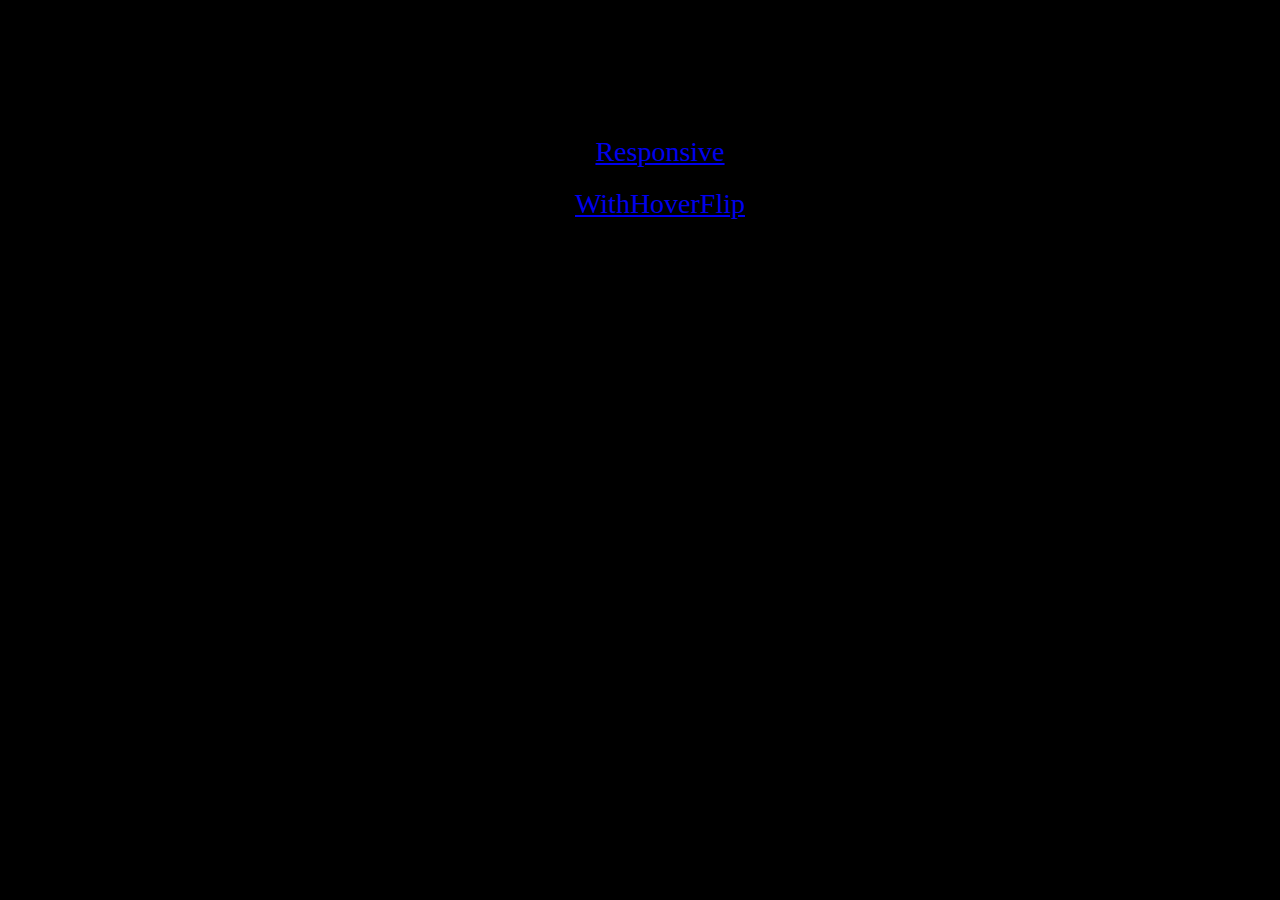
<file: index.html>
<!DOCTYPE html>
<html lang="ru">
  <head>
    <meta charset="UTF-8" />
    <meta http-equiv="X-UA-Compatible" content="IE=edge" />
    <meta name="viewport" content="width=device-width, initial-scale=1.0" />
    <title>Sliders</title>
    <link rel="stylesheet" href="css/styles.css">
  </head>
  <body>
    <ul>
      <!-- <li><a href="Automatic.html">Automatic slider in JavaScript</a></li> -->
      <li><a href="Responsive.html">Responsive</a></li>
      <li><a href="WithHoverFlip.html">WithHoverFlip</a></li>
      <!-- <li><a href="Devs.html">Devs</a></li> -->
      <!-- <li><a href="React.html">React</a>React</li> -->
    </ul>
  </body>
</html>
</file>
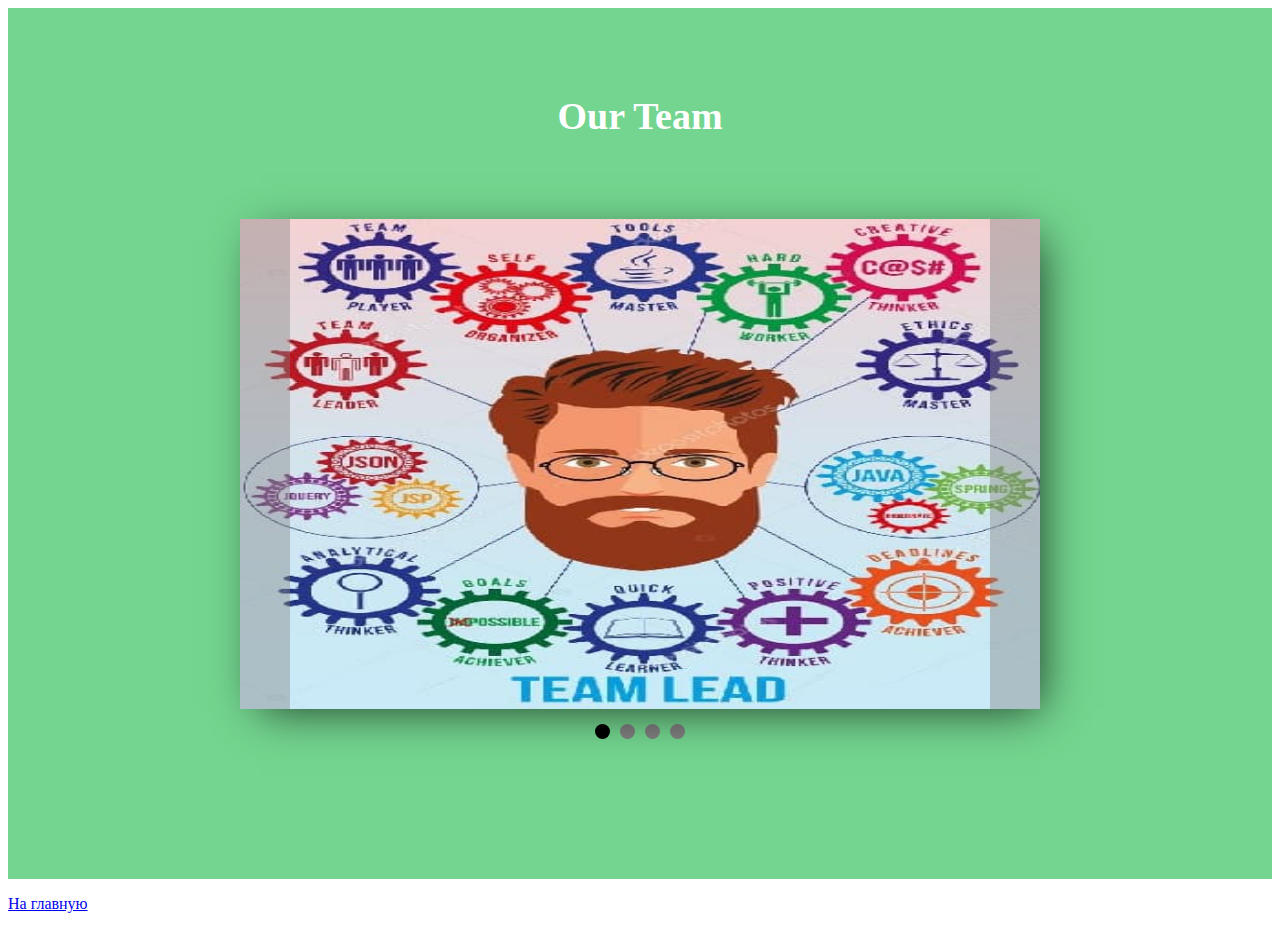
<file: Automatic.html>
<!DOCTYPE html>
<html lang="ru">
  <head>
    <meta charset="UTF-8" />
    <meta http-equiv="X-UA-Compatible" content="IE=edge" />
    <meta name="viewport" content="width=device-width, initial-scale=1.0" />
    <title>Automatic slider in JavaScript</title>
    <link rel="stylesheet" href="css/Automatic.css">
  </head>
  <body>
    <div class="slider-body">
      <h2>Our Team</h2>
      <div class="flex-wrapper">
        <div class="slider-wrapper">
          <div class="slide active">
            <img src="images/img/Devs/TeamLead.jpg" alt="">
          </div>
          <div class="slide">
            <img src="images/img/Devs/dev.jpg" alt="">
          </div>
          <div class="slide">
            <img src="images/img/Devs/Scrum.jpg" alt="">
          </div>
          <div class="slide">
            <img src="images/img/Devs/dev.jpg" alt="">
          </div>
          <div class="slide">
            <img src="images/img/Devs/Untitled.jpg" alt="">
          </div>
          <div class="slide">
            <img src="images/img/Devs/dev.jpg" alt="">
          </div>
          <div id="btn-prev"></div>
          <div id="btn-next"></div>
        </div>
      </div>
      <div class="dots-wrapper">
        <span class="dot active"></span>
        <span class="dot"></span>
        <span class="dot"></span>
        <span class="dot"></span>
      </div>
    </div>
    
    <p><a href="index.html">На главную</a></p>
    <script src="js/Automatic.js" type="module"></script>
  </body>
</html>
</file>
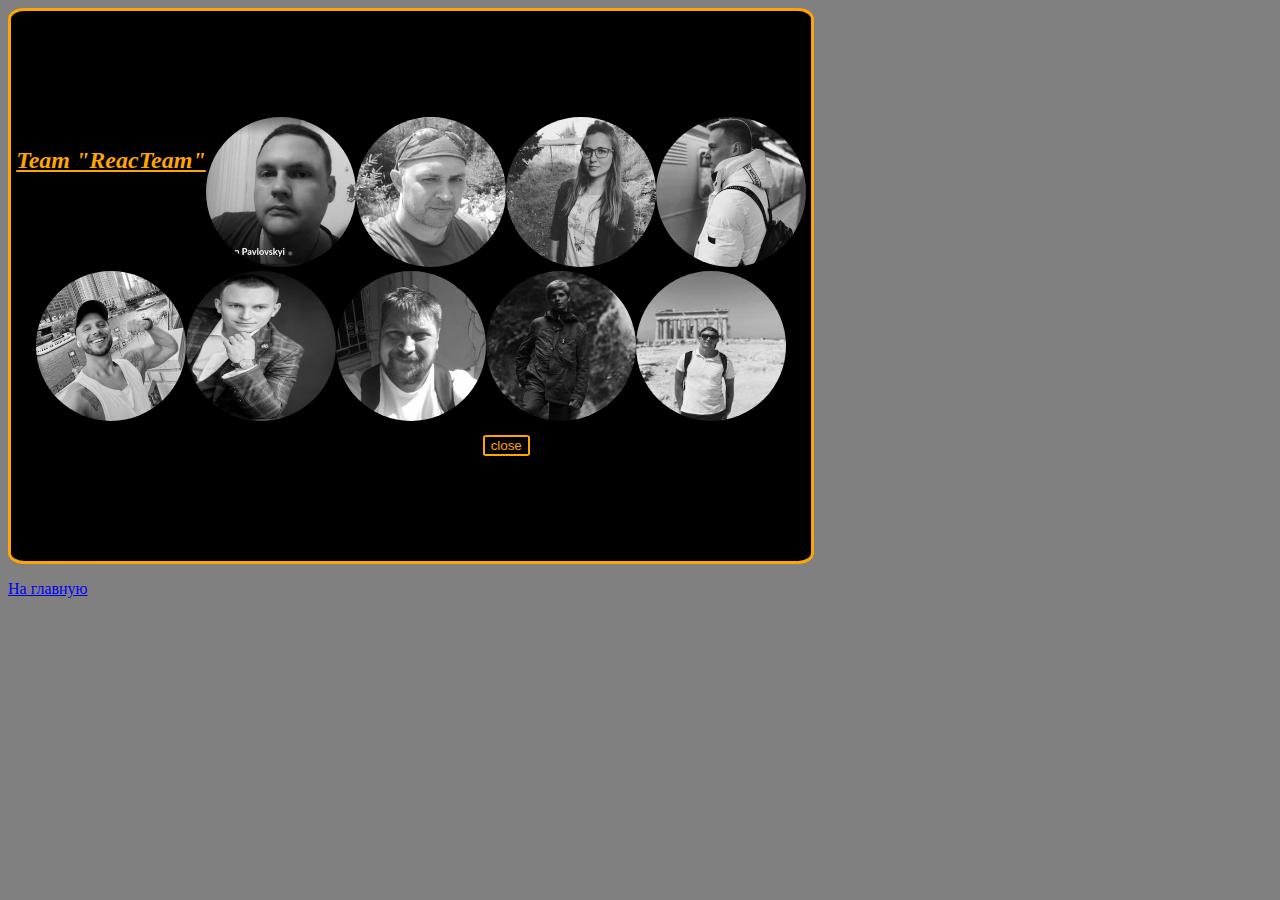
<file: Devs.html>
<!DOCTYPE html>
<html lang="en">
<head>
    <meta charset="UTF-8">
    <meta http-equiv="X-UA-Compatible" content="IE=edge">
    <meta name="viewport" content="width=device-width, initial-scale=1.0">
    <title>Devs</title>
    <link rel="stylesheet" href="css/Devs.css">
</head>
<body>
<section class="modal-devs is-hidden">
        <div class="modal-devs__overlay">
        <h2 class="team__heading">Team "ReacTeam"</h2>
        <a href="#TeamLead"> <img src="./images/img/Devs/Evgeniy.jpg" alt="TeamLead" class="team-list__img"></a>
        <a href="#ScrumMaster"> <img src="./images/img/Devs/Max.jpg" alt="ScrumMaster" class="team-list__img"></a>
        <a href="#Adelaida"> <img src="./images/img/Devs/Ada.jpg" alt="Dev" class="team-list__img"></a>
        <a href="#Sergey"><img src="./images/img/Devs/SergeyK.jpg" alt="Dev" class="team-list__img"></a>
        <a href="#SergeyC"><img src="./images/img/Devs/SergeyC.jpg" alt="Dev" class="team-list__img"></a>
        <a href="#DimaP"><img src="./images/img/Devs/DimaP.jpg" alt="Dev" class="team-list__img"></a>
        <a href="#DimaL"><img src="./images/img/Devs/DimaL.jpg" alt="Dev" class="team-list__img"></a>
        <a href="#Alex"><img src="./images/img/Devs/Alex.jpg" alt="Dev" class="team-list__img"></a>
        <a href="#Oleg"><img src="./images/img/Devs/Oleg.jpg" alt="Dev" class="team-list__img"></a>

        <div class="content">
            <div class="team-list__cards section" id="TeamLead">
                <h3 class="team-list__member">Evgeny Pavlovsky</h3>
                <p lang="en" class="team-list__position">Team lead</p>
                <ul class="networks">
                    <a href="https://github.com/sepaev" class="networks__item" target="_blank">
                        <svg class="networks__img" width="32" height="32">
                            <use href="./images/svg/github-logo.svg#github-logo"></use>
                        </svg>
                    </a>
                    <a href="mailto:sepaev@gmail.com" class="networks__item" target="_blank">
                        <svg class="networks__img" width="32" height="32">
                            <use href="./images/svg/mail4.svg#mail4"></use>
                        </svg>
                    </a>
                </ul>
            </div>

            <div class="section" id="ScrumMaster">
                <h3 class="team-list__member">Maksim Zhitnyak</h3>
                <p lang="en" class="team-list__position">Scrum master</p>
                <ul class="networks">
                    <a href="https://github.com/zhitnyak" class="networks__item" target="_blank">
                        <svg class="networks__img" width="32" height="32">
                            <use href="./images/svg/github-logo.svg#github-logo"></use>
                        </svg>
                    </a>
                    <a href="mailto:m.zhitnyak@gmail.com" class="networks__item" target="_blank">
                        <svg class="networks__img" width="32" height="32">
                            <use href="./images/svg/mail4.svg#mail4"></use>
                        </svg>
                    </a>
                </ul>
            </div>

            <div class="section" id="Adelaida">
                <h3 class="team-list__member">Adelaida Bilous</h3>
                <p lang="en" class="team-list__position">Developer</p>
                <ul class="networks">
                    <a href="https://github.com/Adelaida94" class="networks__item" target="_blank">
                        <svg class="networks__img" width="32" height="32">
                            <use href="./images/svg/github-logo.svg#github-logo"></use>
                        </svg>
                    </a>
                    <a href="mailo:adelayida.t@gmail.com" class="networks__item" target="_blank">
                        <svg class="networks__img" width="32" height="32">
                            <use href="./images/svg/mail4.svg#mail4"></use>
                        </svg>
                    </a>
                </ul>
            </div>

            <div class="section" id="Sergey">
                <h3 class="team-list__member">Sergey Кoniushenko</h3>
                <p lang="en" class="team-list__position">Developer</p>
                <ul class="networks">
                    <a href="https://github.com/Koniushenko-Sergey" class="networks__item" target="_blank">
                        <svg class="networks__img" width="32" height="32">
                            <use href="./images/svg/github-logo.svg#github-logo"></use>
                        </svg>
                    </a>
                    <a href="mailo:sanfordgrey1992@rambler.ru" class="networks__item" target="_blank">
                        <svg class="networks__img" width="32" height="32">
                            <use href="./images/svg/mail4.svg#mail4"></use>
                        </svg>
                    </a>
                </ul>
            </div>

            <div class="section" id="SergeyC">
                <h3 class="team-list__member">Sergey Crew</h3>
                <p lang="en" class="team-list__position">Developer</p>
                <ul class="networks">
                    <a href="https://github.com/sergeycrew" class="networks__item" target="_blank">
                        <svg class="networks__img" width="32" height="32">
                            <use href="./images/svg/github-logo.svg#github-logo"></use>
                        </svg>
                    </a>
                    <a href="mailo:zoom.bsm@gmail.com" class="networks__item" target="_blank">
                        <svg class="networks__img" width="32" height="32">
                            <use href="./images/svg/mail4.svg#mail4"></use>
                        </svg>
                    </a>
                </ul>
            </div>

            <div class="section" id="DimaP">
                <h3 class="team-list__member">Dmitriy Pashchenko</h3>
                <p lang="en" class="team-list__position">Developer</p>
                <ul class="networks">
                    <a href="https://github.com/dimapashchenko1" class="networks__item" target="_blank">
                        <svg class="networks__img" width="32" height="32">
                            <use href="./images/svg/github-logo.svg#github-logo"></use>
                        </svg>
                    </a>
                    <a href="mailo:dimapashchenko1@gmail.com" class="networks__item" target="_blank">
                        <svg class="networks__img" width="32" height="32">
                            <use href="./images/svg/mail4.svg#mail4"></use>
                        </svg>
                    </a>
                </ul>
            </div>

            <div class="section" id="DimaL">
                <h3 class="team-list__member">Dmitriy liashchenko</h3>
                <p lang="en" class="team-list__position">Developer</p>
                <ul class="networks">
                    <a href="https://github.com/Dmytro78" class="networks__item" target="_blank">
                        <svg class="networks__img" width="32" height="32">
                            <use href="./images/svg/github-logo.svg#github-logo"></use>
                        </svg>
                    </a>
                    <a href="mailo:dmytroliashchenko@gmail.com" class="networks__item" target="_blank">
                        <svg class="networks__img" width="32" height="32">
                            <use href="./images/svg/mail4.svg#mail4"></use>
                        </svg>
                    </a>
                </ul>
            </div>

            <div class="section" id="Alex">
                <h3 class="team-list__member">Aleksandr Burlachenko</h3>
                <p lang="en" class="team-list__position">Developer</p>
                <ul class="networks">
                    <a href="https://github.com/al-burlachenko" class="networks__item" target="_blank">
                        <svg class="networks__img" width="32" height="32">
                            <use href="./images/svg/github-logo.svg#github-logo"></use>
                        </svg>
                    </a>
                    <a href="mailo:alexandrburl@gmail.com" class="networks__item" target="_blank">
                        <svg class="networks__img" width="32" height="32">
                            <use href="./images/svg/mail4.svg#mail4"></use>
                        </svg>
                    </a>
                </ul>
            </div>

            <div class="section" id="Oleg">
                <h3 class="team-list__member">Oleg Usatyi</h3>
                <p lang="en" class="team-list__position">Developer</p>
                <ul class="networks">
                    <a href="https://github.com/OlegUsatui" class="networks__item" target="_blank">
                        <svg class="networks__img" width="32" height="32">
                            <use href="./images/svg/github-logo.svg#github-logo"></use>
                        </svg>
                    </a>
                    <a href="mailo:olegysik1@ukr.net" class="networks__item" target="_blank">
                        <svg class="networks__img" width="32" height="32">
                            <use href="./images/svg/mail4.svg#mail4"></use>
                        </svg>
                    </a>
                </ul>
            </div>

        </div>

        <button class="modal-devs__close-btn">close</button>

    </div>

</section>
    <p><a href="index.html">На главную</a></p>
</body>
</html>
</file>
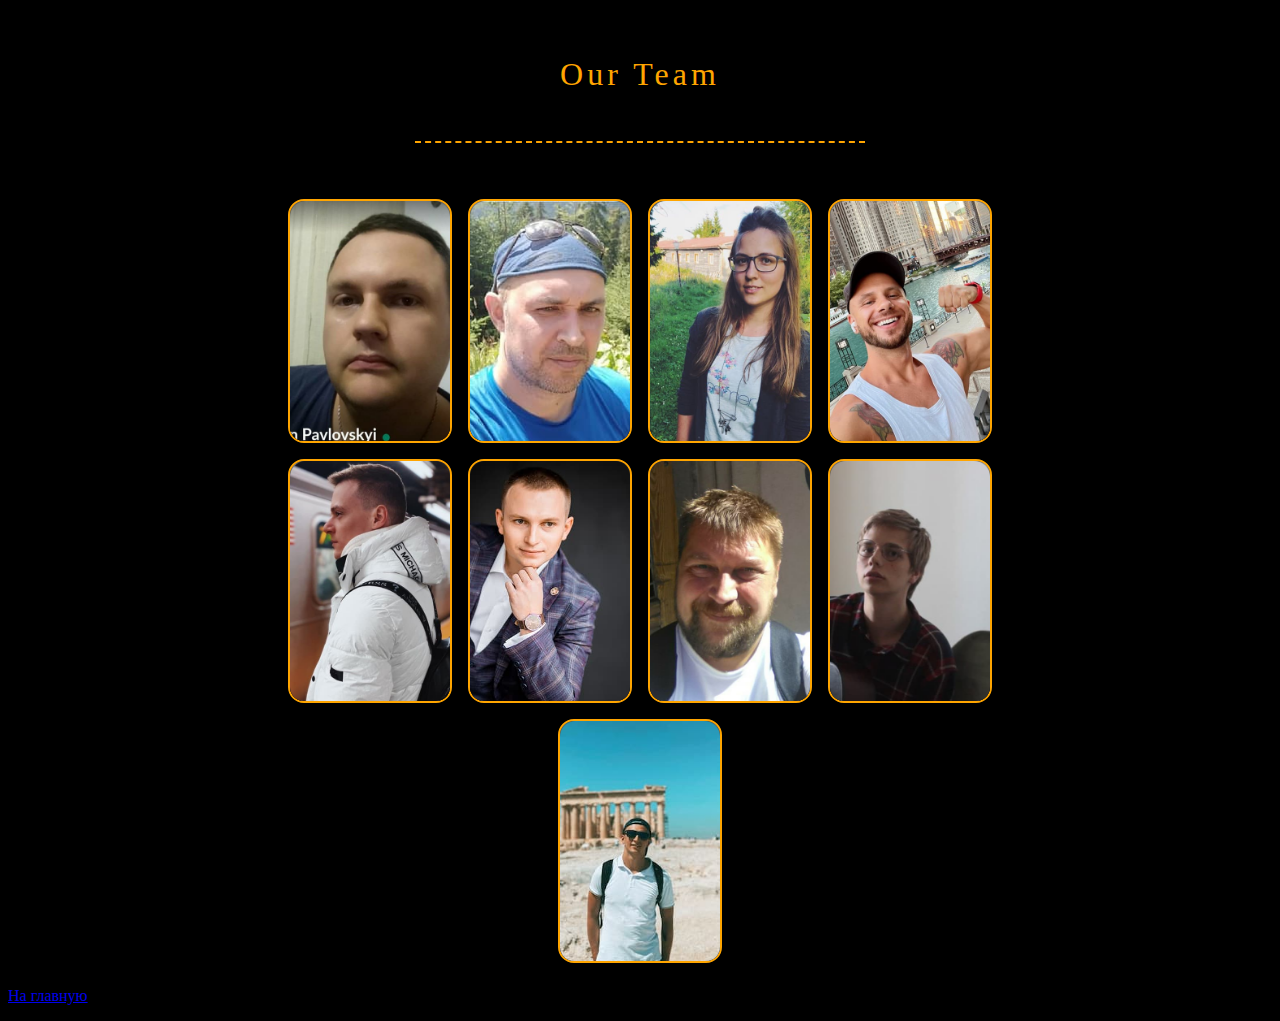
<file: Responsive.html>
<!DOCTYPE html>
<html lang="ru">
  <head>
    <meta charset="UTF-8" />
    <meta http-equiv="X-UA-Compatible" content="IE=edge" />
    <meta name="viewport" content="width=device-width, initial-scale=1.0" />
    <title>Recponcive</title>
    <link rel="stylesheet" href="css/Recponcive.css">
  </head>
  <body>

  <div class="header">
    Our Team
  </div>
  
  <section>
    <div class="team" style="--img: url(../images/img/Devs/Evgeniy1.jpg)">
      <img src="images/img/Devs/Evgeniy1.jpg" alt="">
      <div class="info">
        <div class="name">Evgeniy Pavlovskiy</div>
        <div class="title">Team Lider</div>
        <div class="social">
          <a href="https://github.com/sepaev" class="networks__item" target="_blank">
            <svg class="networks__img" width="32" height="32">
              <use href="./images/svg/github-logo.svg#github-logo"></use>
            </svg>
          </a>
          <a href="mailto:sepaev@gmail.com" class="networks__item" target="_blank">
            <svg class="networks__img" width="32" height="32">
              <use href="./images/svg/mail4.svg#mail4"></use>
            </svg>
          </a>
        </div>
      </div>
    </div>

    <div class="team" style="--img: url(../images/img/Devs/Max.jpg)">
      <img src="images/img/Devs/Max.jpg" alt="">
      <div class="info">
        <div class="name">Maxim Zhitnyak</div>
        <div class="title">Scrum Master</div>
        <div class="social">
          <a href="https://github.com/zhitnyak" class="networks__item" target="_blank">
            <svg class="networks__img" width="32" height="32">
              <use href="./images/svg/github-logo.svg#github-logo"></use>
            </svg>
          </a>
          <a href="mailto:m.zhitnyak@gmail.com" class="networks__item" target="_blank">
            <svg class="networks__img" width="32" height="32">
              <use href="./images/svg/mail4.svg#mail4"></use>
            </svg>
          </a>
        </div>
      </div>
    </div>

    <div class="team" style="--img: url(../images/img/Devs/Ada1.jpg)">
      <img src="images/img/Devs/Ada1.jpg" alt="">
      <div class="info">
        <div class="name">Adelaida Bilous</div>
        <div class="title">Developer</div>
        <div class="social">
          <a href="https://github.com/Adelaida94" class="networks__item" target="_blank">
          <svg class="networks__img" width="32" height="32">
            <use href="./images/svg/github-logo.svg#github-logo"></use>
          </svg>
          </a>
          <a href="mailo:adelayida.t@gmail.com" class="networks__item" target="_blank">
            <svg class="networks__img" width="32" height="32">
              <use href="./images/svg/mail4.svg#mail4"></use>
            </svg>
          </a>
        </div>
      </div>
    </div>
  
      <div class="team" style="--img: url(../images/img/Devs/SergeyC1.jpg)">
      <img src="images/img/Devs/SergeyC1.jpg" alt="">
      <div class="info">
        <div class="name">Sergey <br> Crew</div>
        <div class="title">Scrum Master</div>
        <div class="social">
          <a href="https://github.com/sergeycrew" class="networks__item" target="_blank">
            <svg class="networks__img" width="32" height="32">
              <use href="./images/svg/github-logo.svg#github-logo"></use>
            </svg>
          </a>
          <a href="mailo:zoom.bsm@gmail.com" class="networks__item" target="_blank">
            <svg class="networks__img" width="32" height="32">
              <use href="./images/svg/mail4.svg#mail4"></use>
            </svg>
          </a>
        </div>
      </div>
    </div>

    <div class="team" style="--img: url(../images/img/Devs/SergeyK1.jpg)">
      <img src="images/img/Devs/SergeyK1.jpg" alt="">
      <div class="info">
        <div class="name">Sergey Кoniushenko</div>
        <div class="title">Developer</div>
        <div class="social">
          <a href="https://github.com/Koniushenko-Sergey" class="networks__item" target="_blank">
            <svg class="networks__img" width="32" height="32">
              <use href="./images/svg/github-logo.svg#github-logo"></use>
            </svg>
          </a>
          <a href="mailo:sanfordgrey1992@rambler.ru" class="networks__item" target="_blank">
            <svg class="networks__img" width="32" height="32">
              <use href="./images/svg/mail4.svg#mail4"></use>
            </svg>
          </a>
        </div>
      </div>
    </div>

     <div class="team" style="--img: url(../images/img/Devs/DimaP.jpg)">
      <img src="images/img/Devs/DimaP.jpg" alt="">
      <div class="info">
        <div class="name">Dmitriy Pashchenko</div>
        <div class="title">Developer</div>
        <div class="social">
          <a href="https://github.com/dimapashchenko1" class="networks__item" target="_blank">
            <svg class="networks__img" width="32" height="32">
              <use href="./images/svg/github-logo.svg#github-logo"></use>
            </svg>
          </a>
          <a href="mailo:dimapashchenko1@gmail.com" class="networks__item" target="_blank">
            <svg class="networks__img" width="32" height="32">
              <use href="./images/svg/mail4.svg#mail4"></use>
            </svg>
          </a>
        </div>
      </div>
    </div>

    <div class="team" style="--img: url(../images/img/Devs/DimaL1.jpg)">
      <img src="images/img/Devs/DimaL1.jpg" alt="">
      <div class="info">
        <div class="name">Dmitriy liashchenko</div>
        <div class="title">Developer</div>
        <div class="social">
          <a href="https://github.com/Dmytro78" class="networks__item" target="_blank">
            <svg class="networks__img" width="32" height="32">
              <use href="./images/svg/github-logo.svg#github-logo"></use>
            </svg>
          </a>
          <a href="mailo:dmytroliashchenko@gmail.com" class="networks__item" target="_blank">
            <svg class="networks__img" width="32" height="32">
              <use href="./images/svg/mail4.svg#mail4"></use>
            </svg>
          </a>
        </div>
      </div>
    </div>

    <div class="team" style="--img: url(../images/img/Devs/Alex1.jpg)">
      <img src="images/img/Devs/Alex1.jpg" alt="">
      <div class="info">
        <div class="name">Aleksandr Burlachenko</div>
        <div class="title">Developer</div>
        <div class="social">
          <a href="https://github.com/al-burlachenko" class="networks__item" target="_blank">
            <svg class="networks__img" width="32" height="32">
              <use href="./images/svg/github-logo.svg#github-logo"></use>
            </svg>
          </a>
          <a href="mailo:alexandrburl@gmail.com" class="networks__item" target="_blank">
            <svg class="networks__img" width="32" height="32">
              <use href="./images/svg/mail4.svg#mail4"></use>
            </svg>
          </a>
        </div>
      </div>
    </div>

    <div class="team" style="--img: url(../images/img/Devs/Oleg.jpg)">
      <img src="images/img/Devs/Oleg.jpg" alt="">
      <div class="info">
        <div class="name">Oleg <br> Usatyi</div>
        <div class="title">Developer</div>
        <div class="social">
            <a href="https://github.com/OlegUsatui" class="networks__item" target="_blank">
              <svg class="networks__img" width="32" height="32">
                <use href="./images/svg/github-logo.svg#github-logo"></use>
              </svg>
            </a>
            <a href="mailo:olegysik1@ukr.net" class="networks__item" target="_blank">
              <svg class="networks__img" width="32" height="32">
                <use href="./images/svg/mail4.svg#mail4"></use>
              </svg>
            </a>
        </div>
      </div>
    </div>

   
  
  </section>
  <p><a href="index.html">На главную</a></p>
  </body>
</html>
</file>
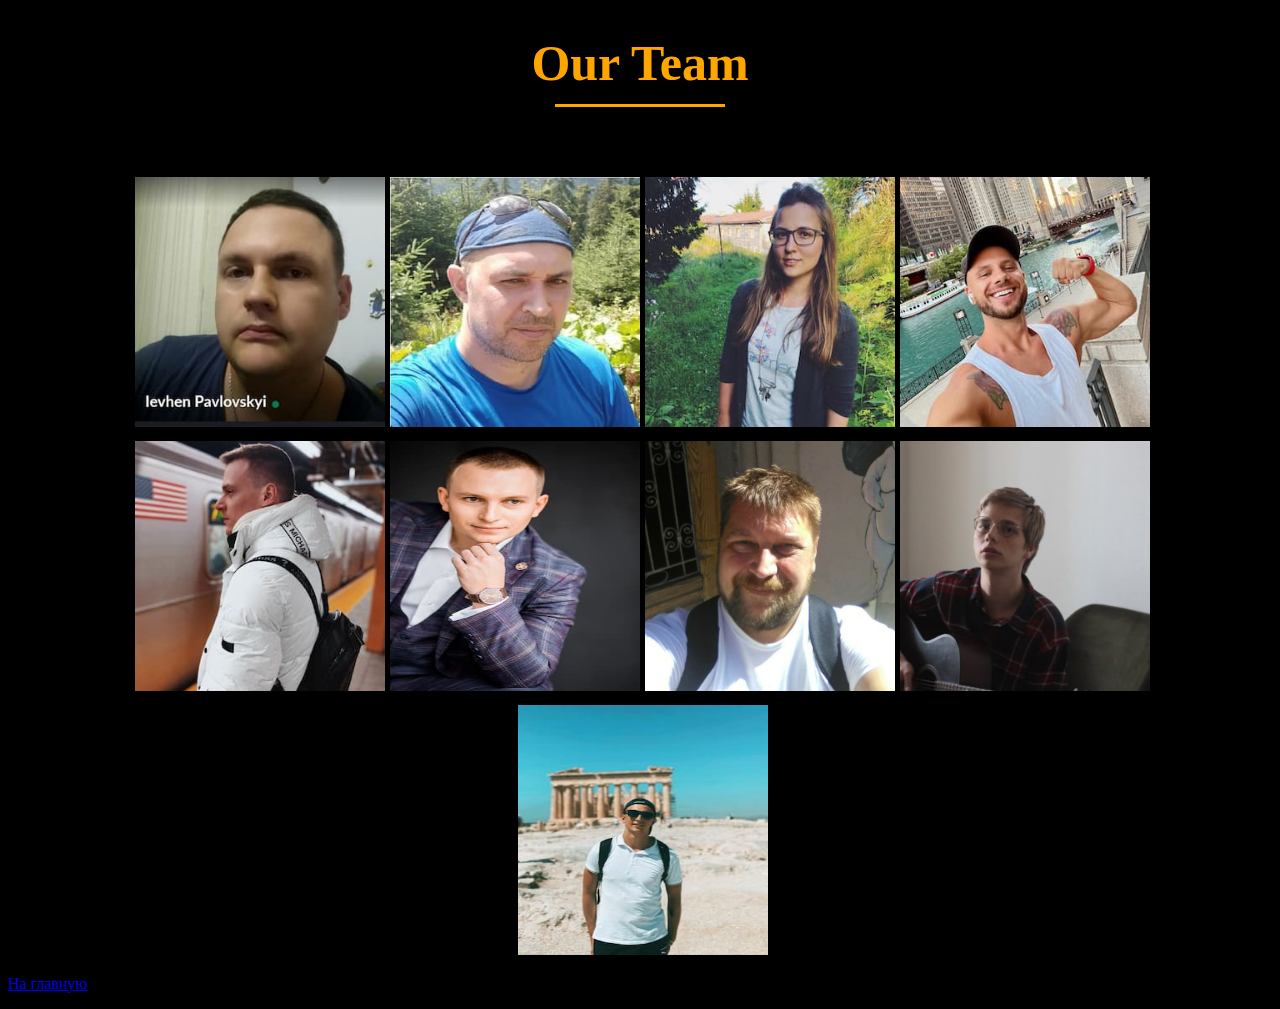
<file: WithHoverFlip.html>
<!DOCTYPE html>
<html lang="ru">
  <head>
    <meta charset="UTF-8" />
    <meta http-equiv="X-UA-Compatible" content="IE=edge" />
    <meta name="viewport" content="width=device-width, initial-scale=1.0" />
    <title>WithHoverFlip</title>
    <link rel="stylesheet" href="css/WithHoverFlip.css">
    </head>
  <body>
<div class="team">
  <h1>Our Team</h1>
  <div class="content">
    
    <div class="card">
      <div class="box">
        <img src="./images/img/Devs/Evgeniy.jpg" alt="" width="250" height="250">        
      </div>
        <div class="info">
          <h2>Evgeniy Pavlovskiy</h2>
          <h4>Team Lider</h4>
          <div class="social">
            <a href="https://github.com/sepaev" class="networks__item" target="_blank">
              <svg class="networks__img" width="32" height="32">
                <use href="./images/svg/github-logo.svg#github-logo"></use>
              </svg>
            </a>
            <a href="mailto:sepaev@gmail.com" class="networks__item" target="_blank">
              <svg class="networks__img" width="32" height="32">
                <use href="./images/svg/mail4.svg#mail4"></use>
              </svg>
            </a>
          </div>          
        </div>
    </div>

    <div class="card">
      <div class="box">
        <img src="./images/img/Devs/Max.jpg" alt="" width="250" height="250">
      </div>
      <div class="info">
        <h2>Maxim Zhitnyak</h2>
        <h4>Scran master</h4>
        <div class="social">
          <a href="https://github.com/zhitnyak" class="networks__item" target="_blank">
            <svg class="networks__img" width="32" height="32">
              <use href="./images/svg/github-logo.svg#github-logo"></use>
            </svg>
          </a>
          <a href="mailto:m.zhitnyak@gmail.com" class="networks__item" target="_blank">
            <svg class="networks__img" width="32" height="32">
              <use href="./images/svg/mail4.svg#mail4"></use>
            </svg>
          </a>
        </div>
      </div>
    </div>

    <div class="card">
      <div class="box">
        <img src="./images/img/Devs/Ada.jpg" alt="" width="250" height="250">
      </div>
      <div class="info">
        <h2>Adelaida Bilous</h2>
        <h4>Developer</h4>
        <div class="social">
          <a href="https://github.com/Adelaida94" class="networks__item" target="_blank">
            <svg class="networks__img" width="32" height="32">
              <use href="./images/svg/github-logo.svg#github-logo"></use>
            </svg>
          </a>
          <a href="mailo:adelayida.t@gmail.com" class="networks__item" target="_blank">
            <svg class="networks__img" width="32" height="32">
              <use href="./images/svg/mail4.svg#mail4"></use>
            </svg>
          </a>
        </div>
      </div>
    </div>

  <div class="card">
        <div class="box">
          <img src="./images/img/Devs/SergeyC.jpg" alt="" width="250" height="250">
        </div>
        <div class="info">
          <h2>Sergey <br> Crew</h2>
          <h4>Scrum Master</h4>
          <div class="social">
            <a href="https://github.com/sergeycrew" class="networks__item" target="_blank">
              <svg class="networks__img" width="32" height="32">
                <use href="./images/svg/github-logo.svg#github-logo"></use>
              </svg>
            </a>
            <a href="mailo:zoom.bsm@gmail.com" class="networks__item" target="_blank">
              <svg class="networks__img" width="32" height="32">
                <use href="./images/svg/mail4.svg#mail4"></use>
              </svg>
            </a>
          </div>
        </div>
      </div>

      <div class="card">
        <div class="box">
          <img src="./images/img/Devs/SergeyK.jpg" alt="" width="250" height="250">
        </div>
        <div class="info">
          <h2>Sergey Кoniushenko</h2>
          <h4>Developer</h4>
          <div class="social">
            <a href="https://github.com/Koniushenko-Sergey" class="networks__item" target="_blank">
              <svg class="networks__img" width="32" height="32">
                <use href="./images/svg/github-logo.svg#github-logo"></use>
              </svg>
            </a>
            <a href="mailo:sanfordgrey1992@rambler.ru" class="networks__item" target="_blank">
              <svg class="networks__img" width="32" height="32">
                <use href="./images/svg/mail4.svg#mail4"></use>
              </svg>
            </a>
          </div>
        </div>
      </div>

      <div class="card">
        <div class="box">
          <img src="./images/img/Devs/DimaP.jpg" alt="" width="250" height="250">
        </div>
        <div class="info">
          <h2>Dmitriy Pashchenko</h2>
          <h4>Developer</h4>
          <div class="social">
            <a href="https://github.com/dimapashchenko1" class="networks__item" target="_blank">
              <svg class="networks__img" width="32" height="32">
                <use href="./images/svg/github-logo.svg#github-logo"></use>
              </svg>
            </a>
            <a href="mailo:dimapashchenko1@gmail.com" class="networks__item" target="_blank">
              <svg class="networks__img" width="32" height="32">
                <use href="./images/svg/mail4.svg#mail4"></use>
              </svg>
            </a>
          </div>
        </div>
      </div>

      <div class="card">
        <div class="box">
          <img src="./images/img/Devs/DimaL1.jpg" alt="" width="250" height="250">
        </div>
        <div class="info">
          <h2>Dmitriy liashchenko</h2>
          <h4>Developer</h4>
          <div class="social">
            <a href="https://github.com/Dmytro78" class="networks__item" target="_blank">
              <svg class="networks__img" width="32" height="32">
                <use href="./images/svg/github-logo.svg#github-logo"></use>
              </svg>
            </a>
            <a href="mailo:dmytroliashchenko@gmail.com" class="networks__item" target="_blank">
              <svg class="networks__img" width="32" height="32">
                <use href="./images/svg/mail4.svg#mail4"></use>
              </svg>
            </a>
          </div>
        </div>
      </div>

      <div class="card">
        <div class="box">
          <img src="./images/img/Devs/Alex1.jpg" alt="" width="250" height="250">
        </div>
        <div class="info">
          <h2>Aleksandr Burlachenko</h2>
          <h4>Developer</h4>
          <div class="social">
          <a href="https://github.com/al-burlachenko" class="networks__item" target="_blank">
            <svg class="networks__img" width="32" height="32">
              <use href="./images/svg/github-logo.svg#github-logo"></use>
            </svg>
          </a>
          <a href="mailo:alexandrburl@gmail.com" class="networks__item" target="_blank">
            <svg class="networks__img" width="32" height="32">
              <use href="./images/svg/mail4.svg#mail4"></use>
            </svg>
          </a>
          </div>
        </div>
      </div>

      <div class="card">
              <div class="box">
                <img src="./images/img/Devs/Oleg.jpg" alt="" width="250" height="250">
              </div>
              <div class="info">
                <h2>Oleg <br> Usatyi</h2>
                <h4>Developer</h4>
                <div class="social">
                  <a href="https://github.com/Dmytro78" class="networks__item" target="_blank">
                    <svg class="networks__img" width="32" height="32">
                      <use href="./images/svg/github-logo.svg#github-logo"></use>
                    </svg>
                  </a>
                  <a href="mailo:olegysik1@ukr.net" class="networks__item" target="_blank">
                    <svg class="networks__img" width="32" height="32">
                      <use href="./images/svg/mail4.svg#mail4"></use>
                    </svg>
                  </a>
                </div>
              </div>
      </div>

  </div>    
</div>
    

    <p><a href="index.html">На главную</a></p>
</body>
</html>
</file>
<file: css/styles.css>
body {
  background-color: black;
  color: wheat;
  text-align: center;
}

ul {
  list-style-type: none;
  text-decoration: none;
  padding-top: 100px;
}

li {
  list-style-type: none;
  text-decoration: none;
  font-size: 28px;
  margin-top: 20px;
  color: orange;
}
</file>
<file: css/Automatic.css>
.slider-body {
  background-color: #73d58f;
  padding-top: 85px;
  padding-bottom: 140px;
}
h2 {
  text-align: center;
  font-weight: bold;
  font-size: 38px;
  line-height: 46px;
  color: #fff;
  margin: 0;
  margin-bottom: 80px;
}

.flex-wrapper {
  width: 100%;
  display: flex;
  justify-content: center;
}

.slider-wrapper {
  max-width: 800px;
  width: 100%;
  height: 490px;
  position: relative;
  box-shadow: 10px 10px 44px -10px rgba(0, 0, 0, 0.75);
}

#btn-prev,
#btn-next {
  position: absolute;
  left: 0;
  top: 0;
  height: 100%;
  width: 50px;
  background-color: gray;
  opacity: 0.4;
  cursor: pointer;
  transition: opacity 0.2s ease-in-out;
}

#btn-prev:hover,
#btn-next:hover {
  opacity: 0.6;
}

#btn-next {
  left: auto;
  right: 0;
}

.slide {
  width: 100%;
  height: 100%;
  display: none;
}

.slide.active {
  display: block;
}

img {
  width: 100%;
  height: 100%;
}

.dots-wrapper {
  display: flex;
  justify-content: center;
  margin-top: 15px;
}

.dot.active {
  background-color: #000000;
}

span {
  width: 15px;
  height: 15px;
  border-radius: 50%;
  background-color: gray;
  margin-right: 10px;
  cursor: pointer;
}
span:last-child {
  margin-right: 0;
}
</file>
<file: css/Devs.css>
/* section {
  display: flex;
  flex-wrap: wrap;
  justify-content: center;
  align-content: center;
} */

body {
  background-color: grey;
}

.modal-devs__overlay {
  display: flex;
  flex-wrap: wrap;
  justify-content: center;
  align-content: center;
  text-align: center;
  font-weight: lighter;
  height: 550px;
  width: 800px;
  background-color: black;
  color: orange;
  border-style: solid;
  border-radius: 2%;
  border-color: orange;
}

.team__heading {
  text-align: center;
  font-style: italic;
  text-decoration: underline;
  margin: 15px 0px 15px 0px;
  padding-top: 15px;
}

.team-list__img {
  display: inline;
  height: 150px;
  width: 150px;
  padding: auto;
  border-radius: 50%;
  filter: grayscale(100%);
}

.team-list__img:hover {
  filter: grayscale(0%);
}

.content {
  margin-top: 30px;
  text-align: center;
}

.section {
  overflow: hidden;
  height: 0;
  text-align: center;
}

.section:target {
  height: auto;
}

.networks__img {
  fill: grey;
}

.networks__img:hover {
  background-color: orange;
  border-radius: 50%;
}

.modal-devs__close-btn {
  margin-top: 10px;
  background-color: black;
  color: orange;
  border-style: solid;
  border-radius: 10%;
  border-color: orange;
}
</file>
<file: css/Recponcive.css>
:root {
  --primary: orange;
}

body {
  background-color: black;
  color: white;
}

.header {
  text-align: center;
  margin: auto;
  max-width: 50vh;
  padding-block: 48px;
  margin-bottom: 48px;
  border-bottom: 2px dashed var(--primary);
  color: var(--primary);
  font-size: 32px;
  letter-spacing: 4px;
}

section {
  display: flex;
  flex-wrap: wrap;
  justify-content: center;
  align-content: center;
  max-width: 800px;
  margin: auto;
}

.section {
}

.team {
  width: 160px;
  height: 240px;
  overflow: hidden;
  margin: 8px;
  border: 2px solid var(--primary);
  border-radius: 16px;
  position: relative;
  background-image: url(../images/img/Devs/);
  background-color: #ffffff34;
}

.team::before {
  content: '';
  background-image: var(--img);
  background-size: cover;
  background-position: center;
  position: absolute;
  top: 0;
  left: 0;
  bottom: 0;
  right: 0;
  z-index: 1;
  filter: blur(4px) grayscale(50%);
}

.team img {
  position: absolute;
  top: 0;
  left: 0;
  width: 160px;
  height: 260px;
  border-radius: 16px;
  z-index: 3;
  object-fit: cover;
  border: none;
}

.team:hover img {
  width: 80px;
  height: 100px;
  border: 2px solid var(--primary);
  left: 40px;
  top: 10px;
  transition: all 0.8s;
}

.team .info {
  background-color: black;
  position: absolute;
  bottom: 0px;
  left: 0;
  right: 0;
  z-index: 2;
  color: var(--primary);
  padding: 16px;
  border-top: 8px solid var(--primary);
  border-radius: 80% 80% 0px 0px;
  padding-top: 0px;
  text-align: center;
  transform: scale(2);
}

.team .name {
  font-size: 24px;
  padding-top: 30px;
  text-transform: capitalize;
}

.team .title {
  color: grey;
  text-transform: capitalize;
}

.team:hover .info {
  transform: scale(1);
}

.team .social {
  /* padding-block: 16px; */
  font-size: 24px;
}

/* .team .social i {
  display: inline-block;
  width: 48px;
  padding: 12px;
  background-color: #ededed;
  border-radius: 16px;
  margin: 4px;
  cursor: pointer;
}

.team .social i:hover {
  color: var(--primary);
  background-color: #363636;
} */

.networks__img {
  fill: grey;
}

.networks__img:hover {
  background-color: var(--primary);
  border-radius: 50%;
}
</file>
<file: css/WithHoverFlip.css>
body {
  background-color: black;
}

.team {
  max-width: 1024px;
  /* padding: 50px 50px; */
  margin: auto;
}

.team h1 {
  font-size: 50px;
  font-weight: 600;
  padding-bottom: 15px;
  margin-bottom: 60px;
  position: relative;
  text-align: center;
  color: orange;
}

.team h1::after {
  content: '';
  position: absolute;
  height: 3px;
  width: 170px;
  background-color: orange;
  bottom: 0;
  left: 50%;
  transform: translateX(-50%);
}

.content {
  display: flex;
  flex-wrap: wrap;
  justify-content: center;
  align-items: center;
}

.card {
  cursor: pointer;
  position: relative;
  backface-visibility: hidden;
  margin-left: 5px;
  margin-top: 10px;
}

.box {
  transform: perspective(600px) rotateY(0deg);
  transition: all 1s;
}

.info {
  position: absolute;
  top: 25px;
  left: 25px;
  height: 200px;
  width: 200px;
  background-color: gray;
  color: orange;
  text-align: center;

  backface-visibility: hidden;
  transform: perspective(600px) rotateY(180deg);
  transition: all 1s;
}

.info h2 {
  font-size: 24px;
  font-weight: 700;
  text-transform: uppercase;
}

.info h4 {
  font-size: 18px;
  font-weight: 500;
}

.networks__img {
  fill: black;
  border-radius: 50%;
}

.networks__img:hover {
  background-color: orange;
}

.card:hover .box {
  transform: perspective(600px) rotateY(-180deg);
}
.card:hover .info {
  transform: perspective(600px) rotateY(0deg);
}
</file>
